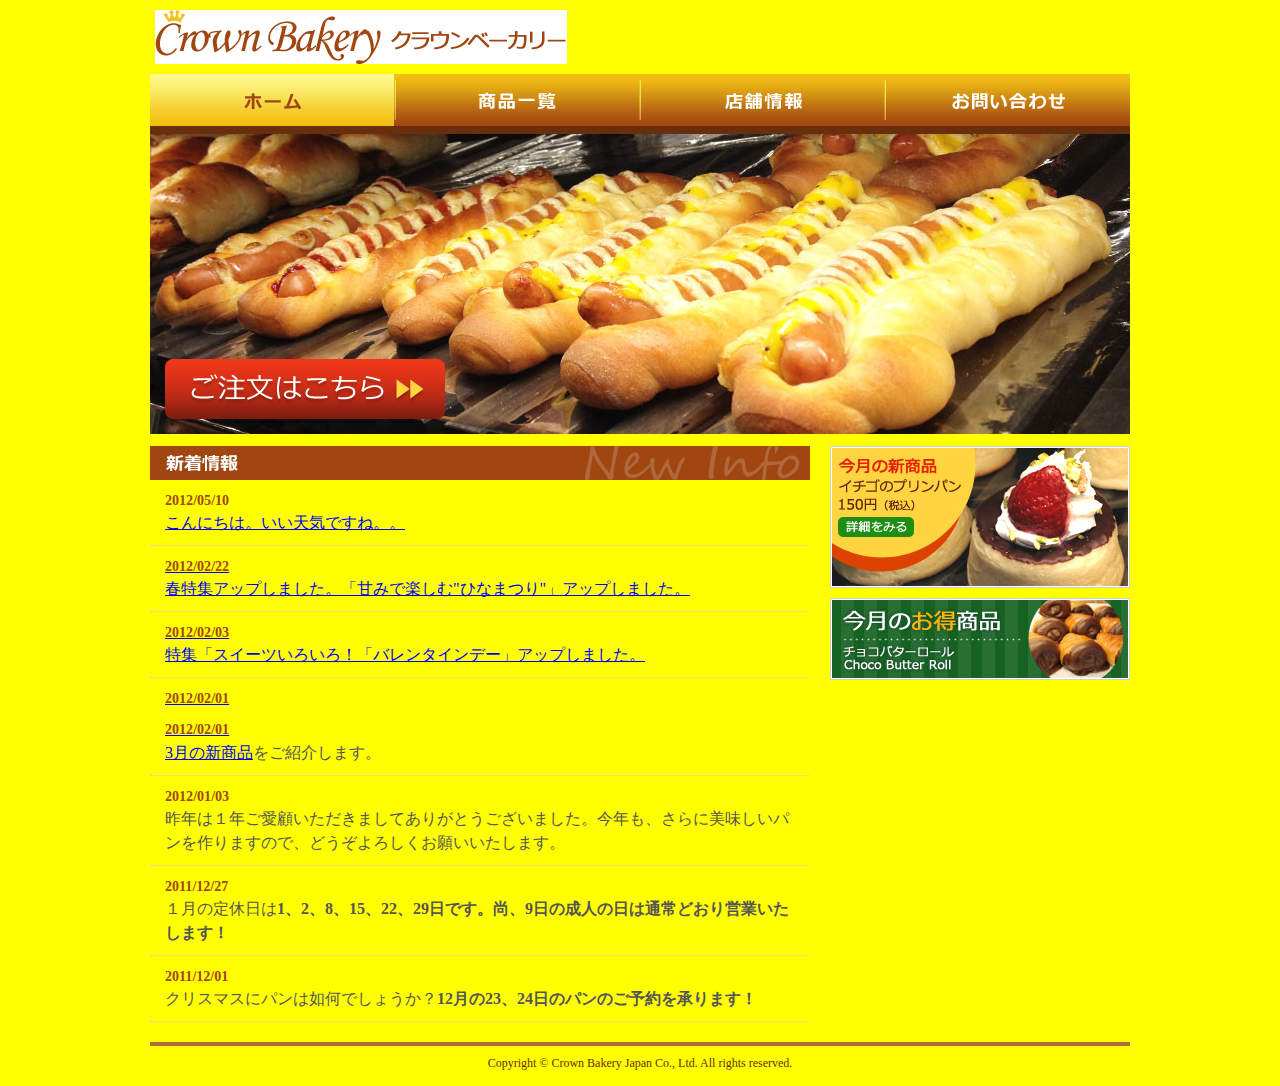
<file: index.html>
<!DOCTYPE html PUBLIC "-//W3C//DTD XHTML 1.0 Transitional//EN" "http://www.w3.org/TR/xhtml1/DTD/xhtml1-transitional.dtd">
<html xmlns="http://www.w3.org/1999/xhtml">
<head>
<meta http-equiv="Content-Type" content="text/html; charset=utf-8" />
<title>クラウンベーカリー</title>
<link href="css/common.css" rel="stylesheet" type="text/css" />
<link href="css/style.css" rel="stylesheet" type="text/css" />
</head>

<body>
<div id="container">
    <div id="header">
        <h1><img src="images/logo.png" width="412" height="54" alt="Crown Bakery クラウンベーカリー" /></h1>
        <div id="nav">
            <ul>
                <li><img src="images/nav_home_sel.png" width="245" height="52" alt="ホーム" /></a></li>
                <li><a href="products.html"><img src="images/nav_products.png" width="245" height="52" alt="商品一覧" onmouseover="this.src='images/nav_products_sel.png'" onmouseout="this.src='images/nav_products.png'" /></a></li>
                <li><a href="shop.html"><img src="images/nav_shop.png" width="245" height="52" alt="店舗情報" onmouseover="this.src='images/nav_shop_sel.png'" onmouseout="this.src='images/nav_shop.png'" /></a></li>
                <li><a href="contact.html"><img src="images/nav_contact.png" width="245" height="52" alt="お問い合わせ" onmouseover="this.src='images/nav_contact_sel.png'" onmouseout="this.src='images/nav_contact.png'" /></a></li>
            </ul>
        </div>
        <div id="main_visual"> <img src="images/main_photo.jpg" width="980" height="300" alt="ソーセージパン" /> <a href="order.html" id="link_btn"> <img src="images/order_link.png" width="280" height="60" alt="ご注文はこちら" /> </a> </div>
    </div>
    <div id="contents">
        <div id="main">
            <h2><img src="images/info_title.png" width="660" height="34" alt="新着情報" /></h2>
            <div id="infolist">
                <dl>
                    <dt>2012/05/10</dt>
                    <dd><a href="products.html">こんにちは。いい天気ですね。。</dd>
                    <dt>2012/02/22</dt>
                    <dd>春特集アップしました。「甘みで楽しむ"ひなまつり"」アップしました。</dd>
                    <dt>2012/02/03</dt>
                    <dd>特集「スイーツいろいろ！「バレンタインデー」アップしました。</dd>
                    <dt>2012/02/01</dt>
                    
                    <dt>2012/02/01</dt>
                    <dd><a href="item.html">3月の新商品</a>をご紹介します。</dd>
                    <dt>2012/01/03</dt>
                    <dd>昨年は１年ご愛顧いただきましてありがとうございました。今年も、さらに美味しいパンを作りますので、どうぞよろしくお願いいたします。</dd>
                    <dt>2011/12/27</dt>
                    <dd>１月の定休日は<strong>1、2、8、15、22、29日です。尚、9日の成人の日は通常どおり営業いたします！</strong></dd>
                    <dt>2011/12/01</dt>
                    <dd>クリスマスにパンは如何でしょうか？<strong>12月の23、24日のパンのご予約を承ります！</strong></dd>
                </dl>
            </div>
        </div>
        <div id="side">
            <ul>
                <li><a href="item.html"><img src="images/banner_01.jpg" width="300" height="142" alt="今月の新商品" /></a></li>
                <li><a href="products.html"><img src="images/banner_02.jpg" width="300" height="82" alt="今月のお得商品" /></a></li>
            </ul>
        </div>
    </div>
    <div id="footer">
        <p>Copyright &copy; Crown Bakery Japan Co., Ltd. All rights reserved.</p>
    </div>
</div>
</body>
</html>
</file>
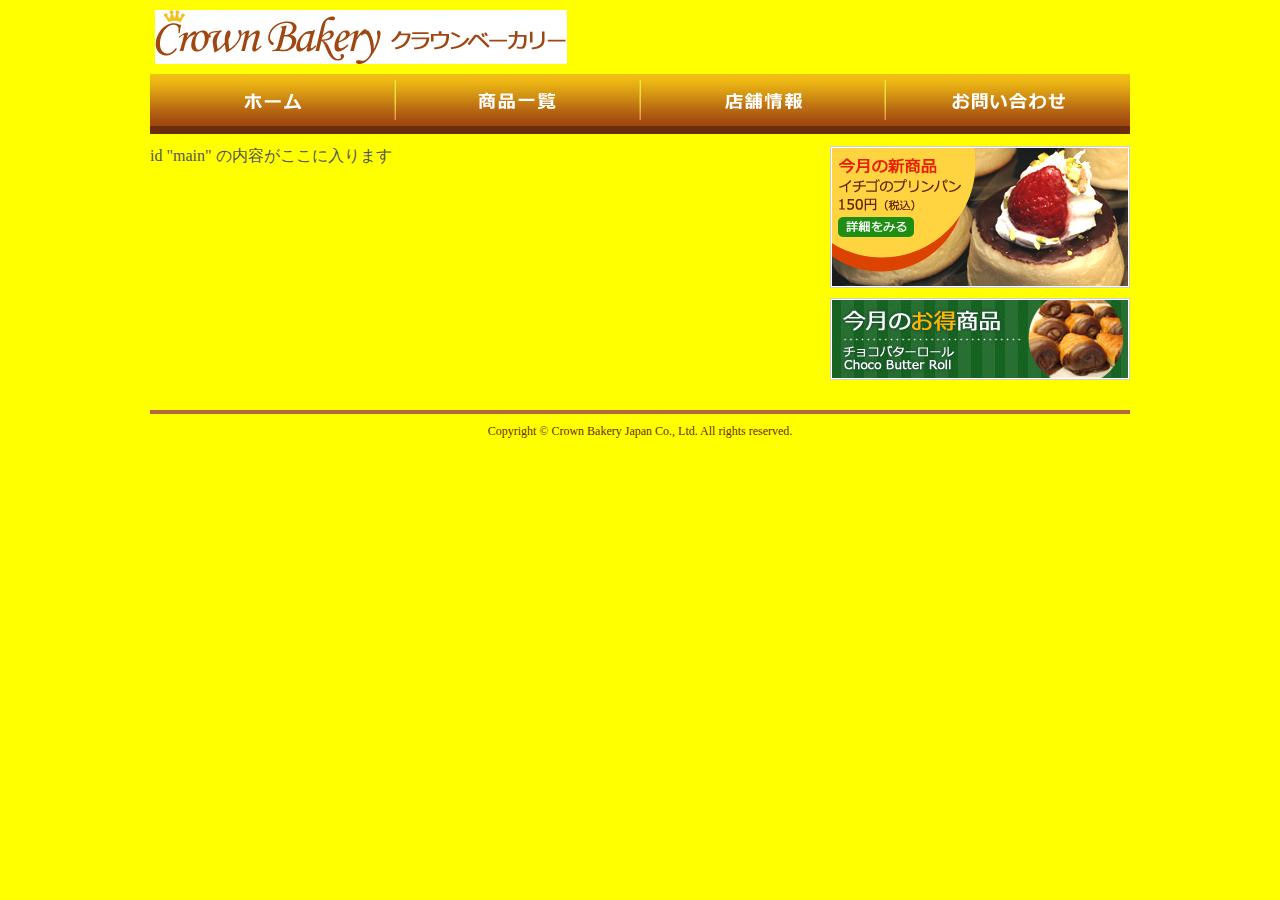
<file: common.html>
<!DOCTYPE html PUBLIC "-//W3C//DTD XHTML 1.0 Transitional//EN" "http://www.w3.org/TR/xhtml1/DTD/xhtml1-transitional.dtd">
<html xmlns="http://www.w3.org/1999/xhtml">
<head>
<meta http-equiv="Content-Type" content="text/html; charset=utf-8" />
<title>クラウンベーカリー</title>
<link href="css/common.css" rel="stylesheet" type="text/css" />
</head>

<body>
<div id="container">
	<div id="header">
		<h1><img src="images/logo.png" width="412" height="54" alt="Crown Bakery クラウンベーカリー" /></h1>
		<div id="nav">
			<ul>
				<li><a href="index.html"><img src="images/nav_home.png" width="245" height="52" alt="ホーム" onmouseover="this.src='images/nav_home_sel.png'" onmouseout="this.src='images/nav_home.png'" /></a></li>
				<li><a href="products.html"><img src="images/nav_products.png" width="245" height="52" alt="商品一覧" onmouseover="this.src='images/nav_products_sel.png'" onmouseout="this.src='images/nav_products.png'" /></a></li>
				<li><a href="shop.html"><img src="images/nav_shop.png" width="245" height="52" alt="店舗情報" onmouseover="this.src='images/nav_shop_sel.png'" onmouseout="this.src='images/nav_shop.png'" /></a></li>
				<li><a href="contact.html"><img src="images/nav_contact.png" width="245" height="52" alt="お問い合わせ" onmouseover="this.src='images/nav_contact_sel.png'" onmouseout="this.src='images/nav_contact.png'" /></a></li>
			</ul>
		</div>
	</div>
	<div id="contents">
		<div id="main"> id "main" の内容がここに入ります</div>
		<div id="side">
			<ul>
					<li><a href="item.html"><img src="images/banner_01.jpg" width="300" height="142" alt="今月の新商品" /></a></li>
					<li><a href="products.html"><img src="images/banner_02.jpg" width="300" height="82" alt="今月のお得商品" /></a></li>
			</ul>
		</div>
	</div>
	<div id="footer">
		<p>Copyright &copy; Crown Bakery Japan Co., Ltd. All rights reserved.</p>
	</div>
</div>
</body>
</html>
</file>
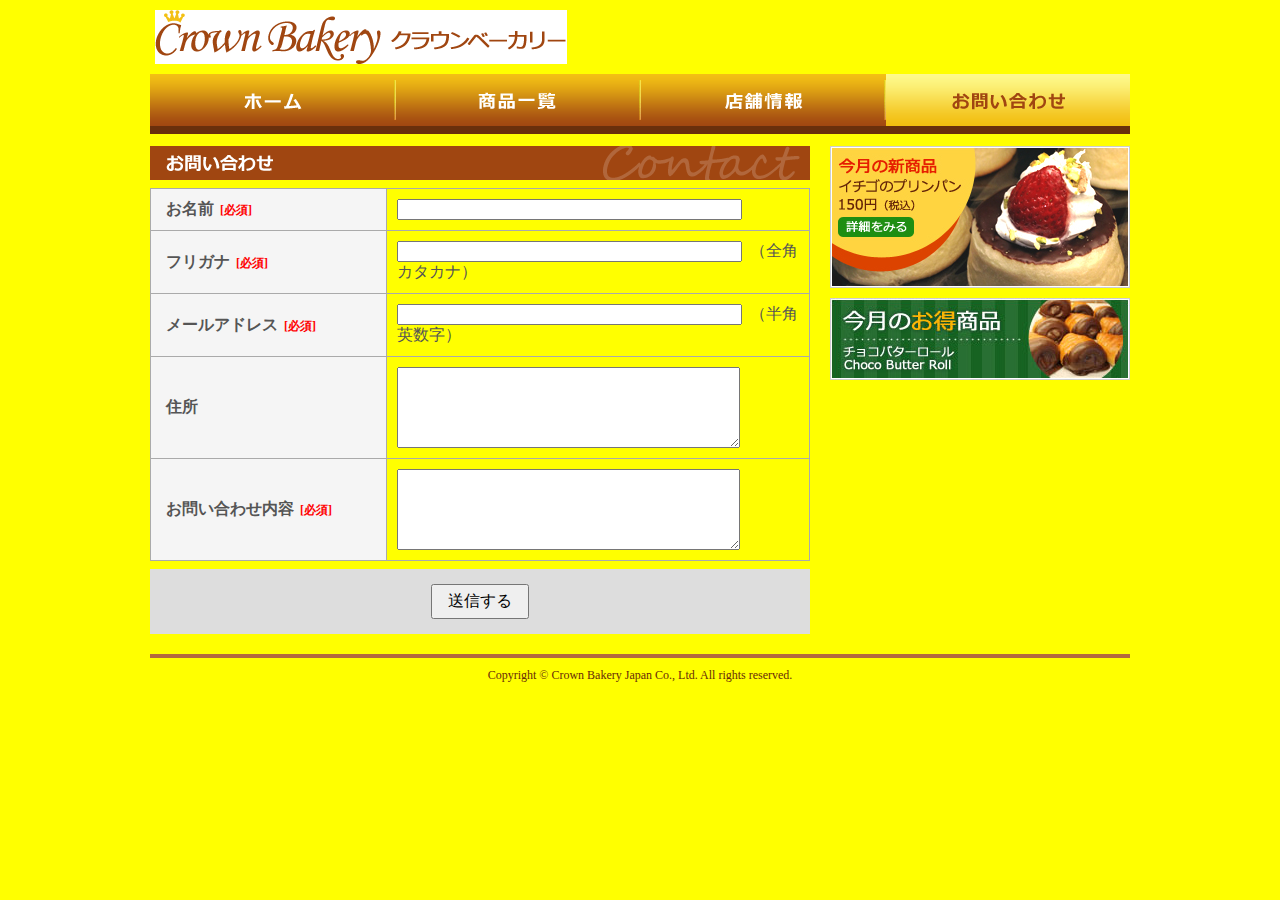
<file: contact.html>
<!DOCTYPE html PUBLIC "-//W3C//DTD XHTML 1.0 Transitional//EN" "http://www.w3.org/TR/xhtml1/DTD/xhtml1-transitional.dtd">
<html xmlns="http://www.w3.org/1999/xhtml">
<head>
<meta http-equiv="Content-Type" content="text/html; charset=utf-8" />
<title>クラウンベーカリー</title>
<link href="css/common.css" rel="stylesheet" type="text/css" />
<link href="css/style.css" rel="stylesheet" type="text/css" />
</head>

<body>
<div id="container">
	<div id="header">
		<p><img src="images/logo.png" width="412" height="54" alt="Crown Bakery クラウンベーカリー" /></p>
		<div id="nav">
			<ul>
				<li><a href="index.html"><img src="images/nav_home.png" width="245" height="52" alt="ホーム" onmouseover="this.src='images/nav_home_sel.png'" onmouseout="this.src='images/nav_home.png'" /></a></li>
				<li><a href="products.html"><img src="images/nav_products.png" width="245" height="52" alt="商品一覧" onmouseover="this.src='images/nav_products_sel.png'" onmouseout="this.src='images/nav_products.png'" /></a></li>
				<li><a href="shop.html"><img src="images/nav_shop.png" width="245" height="52" alt="店舗情報" onmouseover="this.src='images/nav_shop_sel.png'" onmouseout="this.src='images/nav_shop.png'" /></a></li>
				<li><img src="images/nav_contact_sel.png" width="245" height="52" alt="お問い合わせ" /></li>
			</ul>
		</div>
	</div>
	<div id="contents">
		<div id="main">
			<h1><img src="images/contact_title.png" width="660" height="34" alt="お問い合わせ" /></h1>
			<div id="contact">
				<form action="" method="post">
					<table>
						<tr>
							<th scope="row">お名前<span class="required">[必須]</span></th>
							<td><input name="name" type="text" size="40" /></td>
						</tr>
						<tr>
							<th scope="row">フリガナ<span class="required">[必須]</span></th>
							<td><input name="kana" type="text" size="40" />
								&nbsp;（全角カタカナ）</td>
						</tr>
						<tr>
							<th scope="row">メールアドレス<span class="required">[必須]</span></th>
							<td><input name="email" type="text" size="40" />
								&nbsp;（半角英数字）</td>
						</tr>
						<tr>
							<th scope="row">住所</th>
							<td><textarea name="name" cols="40" rows="5"></textarea></td>
						</tr>
						<tr>
							<th scope="row">お問い合わせ内容<span class="required">[必須]</span></th>
							<td><textarea name="inquiry" cols="40" rows="5"></textarea></td>
						</tr>
					</table>
					<p id="btn">
						<input name="" type="submit" value="送信する" />
					</p>
				</form>
			</div>
		</div>
		<div id="side">
			<ul>
				<li><a href="item.html"><img src="images/banner_01.jpg" width="300" height="142" alt="今月の新商品" /></a></li>
				<li><a href="products.html"><img src="images/banner_02.jpg" width="300" height="82" alt="今月のお得商品" /></a></li>
			</ul>
		</div>
	</div>
	<div id="footer">
		<p>Copyright &copy; Crown Bakery Japan Co., Ltd. All rights reserved.</p>
	</div>
</div>
</body>
</html>
</file>
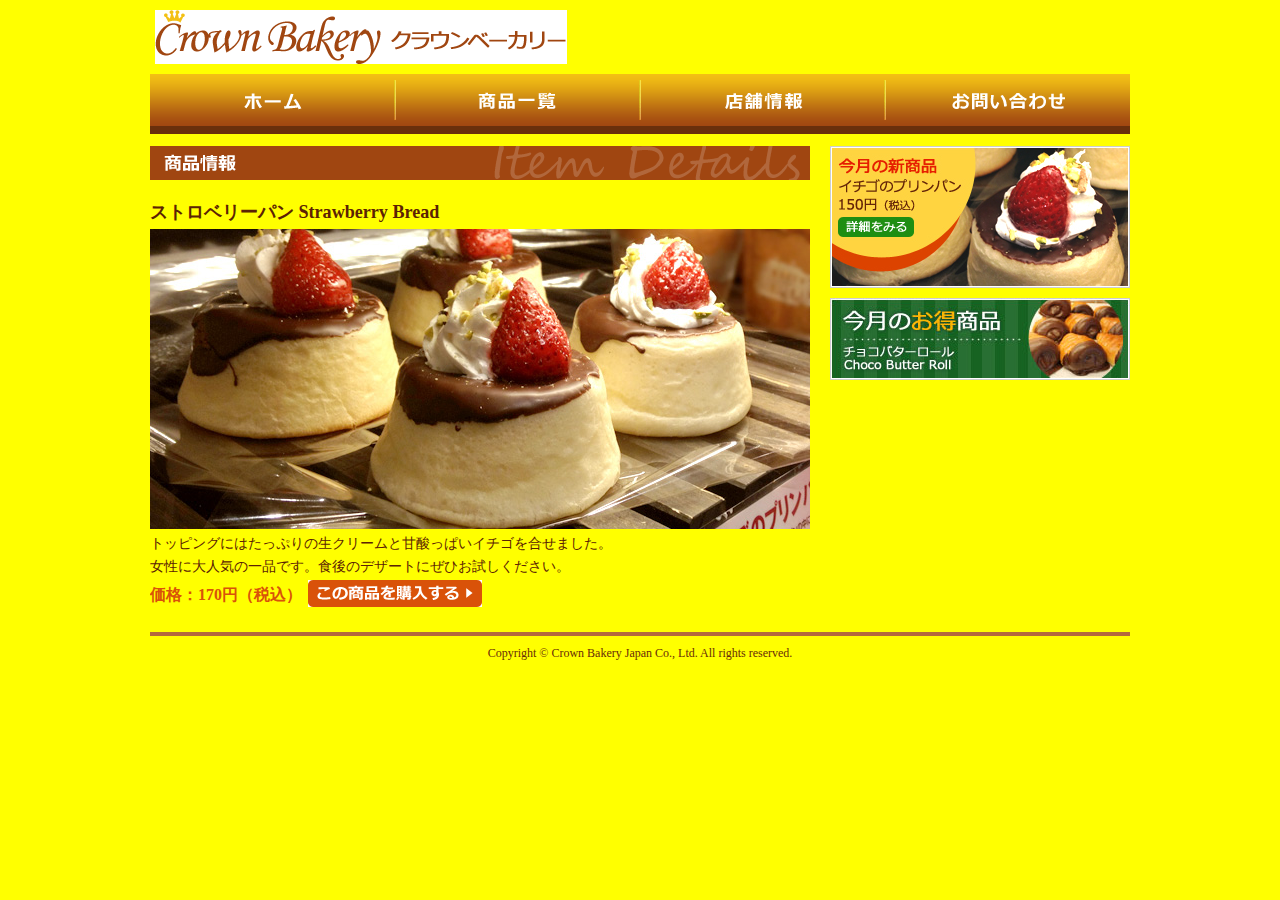
<file: item.html>
<!DOCTYPE html PUBLIC "-//W3C//DTD XHTML 1.0 Transitional//EN" "http://www.w3.org/TR/xhtml1/DTD/xhtml1-transitional.dtd">
<html xmlns="http://www.w3.org/1999/xhtml">
<head>
<meta http-equiv="Content-Type" content="text/html; charset=utf-8" />
<title>クラウンベーカリー</title>
<link href="css/common.css" rel="stylesheet" type="text/css" />
<link href="css/style.css" rel="stylesheet" type="text/css" />
</head>

<body>
<div id="container">
	<div id="header">
		<p><img src="images/logo.png" width="412" height="54" alt="Crown Bakery クラウンベーカリー" /></p>
		<div id="nav">
			<ul>
				<li><a href="index.html"><img src="images/nav_home.png" width="245" height="52" alt="ホーム" onmouseover="this.src='images/nav_home_sel.png'" onmouseout="this.src='images/nav_home.png'" /></a></li>
				<li><a href="products.html"><img src="images/nav_products.png" width="245" height="52" alt="商品一覧" onmouseover="this.src='images/nav_products_sel.png'" onmouseout="this.src='images/nav_products.png'" /></a></li>
				<li><a href="shop.html"><img src="images/nav_shop.png" width="245" height="52" alt="店舗情報" onmouseover="this.src='images/nav_shop_sel.png'" onmouseout="this.src='images/nav_shop.png'" /></a></li>
				<li><a href="contact.html"><img src="images/nav_contact.png" width="245" height="52" alt="お問い合わせ" onmouseover="this.src='images/nav_contact_sel.png'" onmouseout="this.src='images/nav_contact.png'" /></a></li>
			</ul>
		</div>
	</div>
	<div id="contents">
		<div id="main">
			<h1><img src="images/item_details_title.png" width="660" height="34" alt="商品詳細" /></h1>
			<div id="item">
				<h2>ストロベリーパン Strawberry Bread</h2>
				<p><img src="images/item_photo.jpg" width="660" height="300" alt="イチゴのプリンパン" /></p>
				<p>トッピングにはたっぷりの生クリームと甘酸っぱいイチゴを合せました。</p>
				<p>女性に大人気の一品です。食後のデザートにぜひお試しください。</p>
				<p><span>価格：170円（税込）</span><a href="order.html"><img src="images/order_button.png" width="174" height="27" alt="この商品を購入する" /></a></p>
			</div>
		</div>
		<div id="side">
			<ul>
				<li><a href="item.html"><img src="images/banner_01.jpg" width="300" height="142" alt="今月の新商品" /></a></li>
				<li><a href="products.html"><img src="images/banner_02.jpg" width="300" height="82" alt="今月のお得商品" /></a></li>
			</ul>
		</div>
	</div>
	<div id="footer">
		<p>Copyright &copy; Crown Bakery Japan Co., Ltd. All rights reserved.</p>
	</div>
</div>
</body>
</html>
</file>
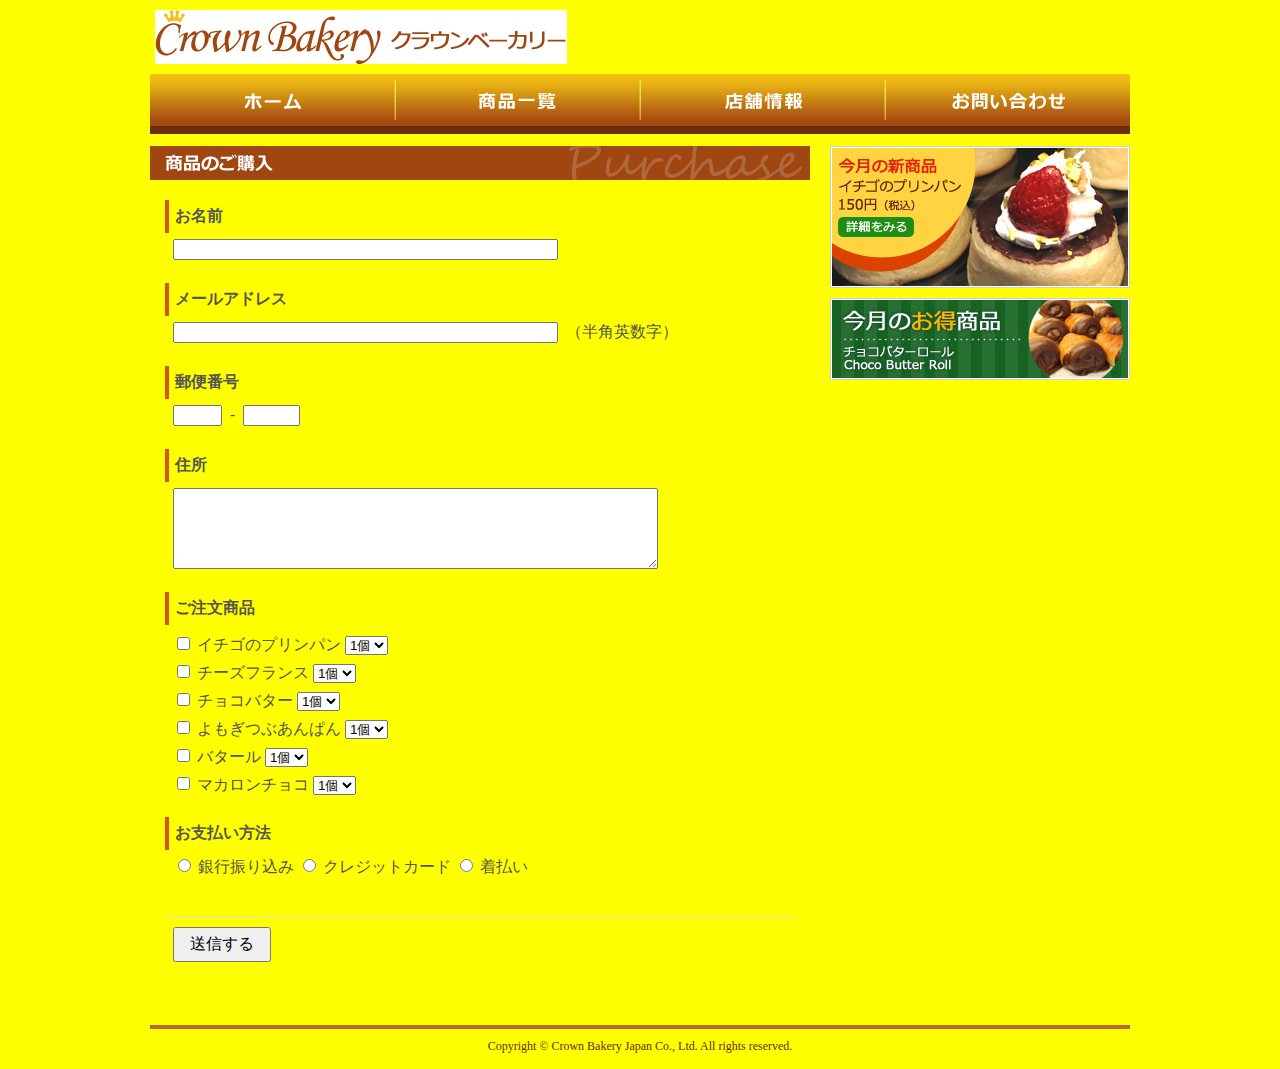
<file: order.html>
<!DOCTYPE html PUBLIC "-//W3C//DTD XHTML 1.0 Transitional//EN" "http://www.w3.org/TR/xhtml1/DTD/xhtml1-transitional.dtd">
<html xmlns="http://www.w3.org/1999/xhtml">
<head>
<meta http-equiv="Content-Type" content="text/html; charset=utf-8" />
<title>クラウンベーカリー</title>
<link href="css/common.css" rel="stylesheet" type="text/css" />
<link href="css/style.css" rel="stylesheet" type="text/css" />
</head>

<body>
<div id="container">
	<div id="header">
		<p><img src="images/logo.png" width="412" height="54" alt="Crown Bakery クラウンベーカリー" /></p>
		<div id="nav">
			<ul>
				<li><a href="index.html"><img src="images/nav_home.png" width="245" height="52" alt="ホーム" onmouseover="this.src='images/nav_home_sel.png'" onmouseout="this.src='images/nav_home.png'" /></a></li>
				<li><a href="products.html"><img src="images/nav_products.png" width="245" height="52" alt="商品一覧" onmouseover="this.src='images/nav_products_sel.png'" onmouseout="this.src='images/nav_products.png'" /></a></li>
				<li><a href="shop.html"><img src="images/nav_shop.png" width="245" height="52" alt="店舗情報" onmouseover="this.src='images/nav_shop_sel.png'" onmouseout="this.src='images/nav_shop.png'" /></a></li>
				<li><a href="contact.html"><img src="images/nav_contact.png" width="245" height="52" alt="お問い合わせ" onmouseover="this.src='images/nav_contact_sel.png'" onmouseout="this.src='images/nav_contact.png'" /></a></li>
			</ul>
		</div>
	</div>
	<div id="contents">
		<div id="main">
			<h1><img src="images/order_title.png" width="660" height="34" alt="商品のご購入" /></h1>
			<div id="order">
				<form action="" method="post">
					<p class="title">お名前</p>
					<p>
						<input name="name" type="text" size="45" />
					</p>
					<p class="title">メールアドレス</p>
					<p>
						<input name="email" type="text" size="45" />
						&nbsp;（半角英数字）</p>
					<p class="title">郵便番号</p>
					<p>
						<input name="postal1" type="text" size="3" maxlength="3" />
						&nbsp;-&nbsp;
						<input name="postal2" type="text" size="4" maxlength="4" />
					</p>
					<p class="title">住所</p>
					<p>
						<textarea name="address" cols="58" rows="5"></textarea>
					</p>
					<p class="title">ご注文商品</p>
					<p><span>
						<input name="products" type="checkbox" value="イチゴのプリンパン" />
						イチゴのプリンパン
						<select name="strawberry_number">
							<option value="1" selected="selected">1個</option>
							<option value="2">2個</option>
							<option value="3">3個</option>
						</select>
						</span> <span>
						<input name="products" type="checkbox" value="チーズフランス" />
						チーズフランス
						<select name="cheese_number">
							<option value="1" selected="selected">1個</option>
							<option value="2">2個</option>
							<option value="3">3個</option>
						</select>
						</span> <span>
						<input type="checkbox" name="products" value="チョコバターロール" />
						チョコバター
						<select name="chocolate_number">
							<option value="1" selected="selected">1個</option>
							<option value="2">2個</option>
							<option value="3">3個</option>
						</select>
						</span> <span>
						<input type="checkbox" name="products" value="つぶあんパン" />
						よもぎつぶあんぱん
						<select name="beanjam_number">
							<option value="1" selected="selected">1個</option>
							<option value="2">2個</option>
							<option value="3">3個</option>
						</select>
						</span> <span>
						<input type="checkbox" name="products" value="バタール" />
						バタール
						<select name="bataru_number">
							<option value="1" selected="selected">1個</option>
							<option value="2">2個</option>
							<option value="3">3個</option>
						</select>
						</span> <span>
						<input type="checkbox" name="products" value="マカロンチョコ" />
						マカロンチョコ
						<select name="macaroon_number">
							<option value="1" selected="selected">1個</option>
							<option value="2">2個</option>
							<option value="3">3個</option>
						</select>
						</span> </p>
					<p class="title">お支払い方法</p>
					<p>
						<input name="payment" type="radio" value="銀行振り込み" />
						銀行振り込み
						<input name="payment" type="radio" value="クレジットカード" />
						クレジットカード
						<input name="payment" type="radio" value="着払い" />
						着払い </p>
					<p id="btn">
						<input name="" type="submit" value="送信する" />
					</p>
				</form>
			</div>
		</div>
		<div id="side">
			<ul>
				<li><a href="item.html"><img src="images/banner_01.jpg" width="300" height="142" alt="今月の新商品" /></a></li>
				<li><a href="products.html"><img src="images/banner_02.jpg" width="300" height="82" alt="今月のお得商品" /></a></li>
			</ul>
		</div>
	</div>
	<div id="footer">
		<p>Copyright &copy; Crown Bakery Japan Co., Ltd. All rights reserved.</p>
	</div>
</div>
</body>
</html>
</file>
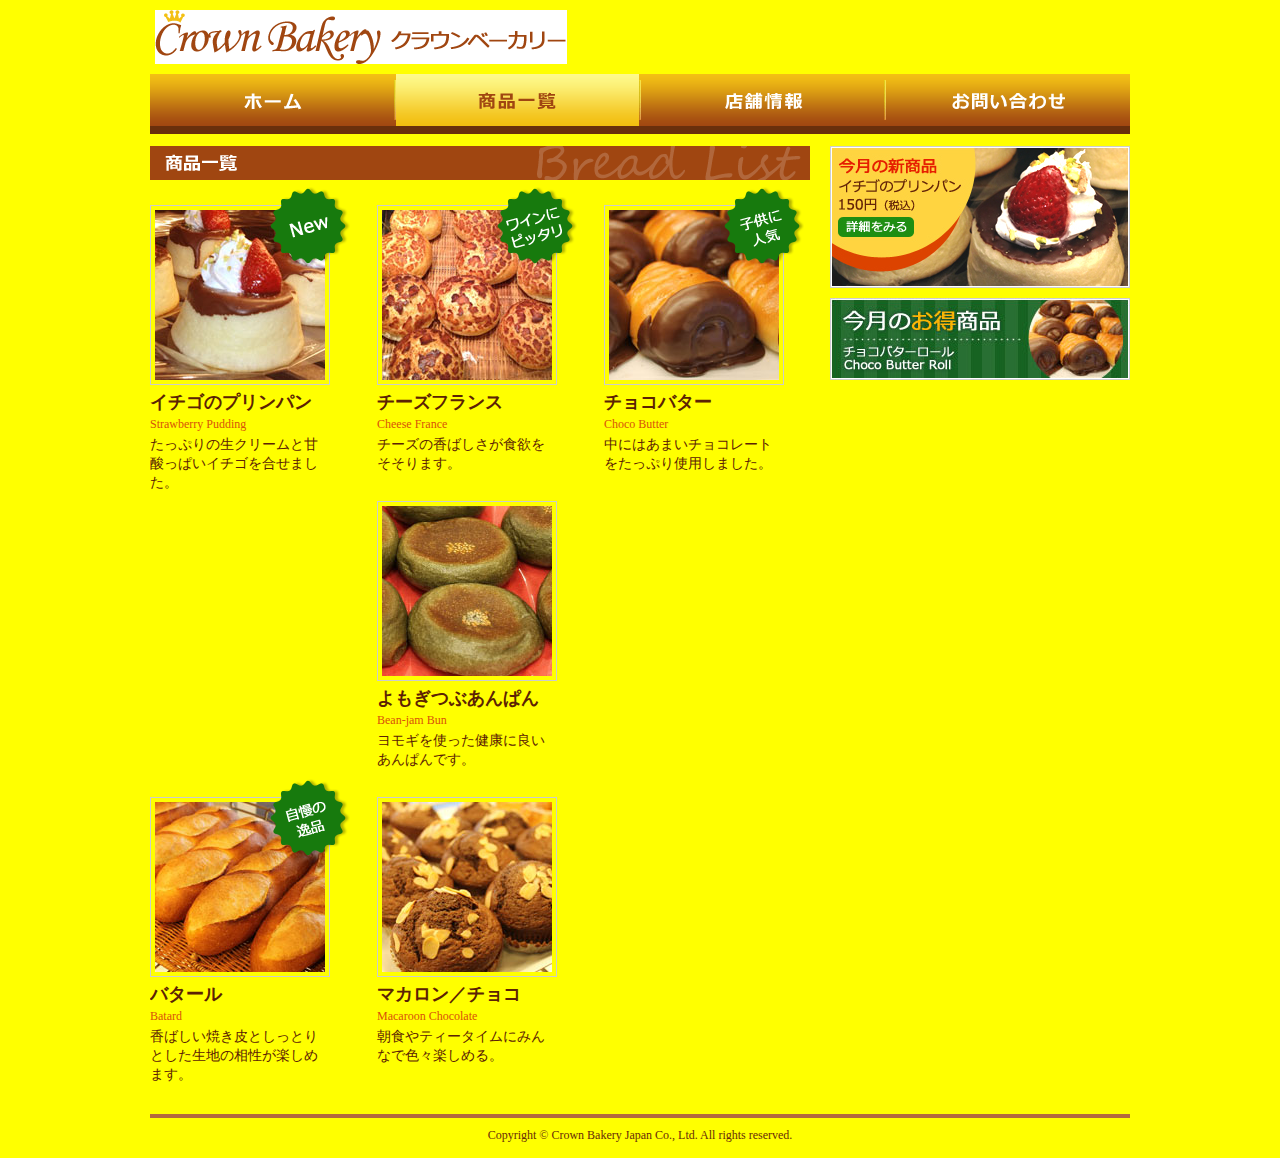
<file: products.html>
<!DOCTYPE html PUBLIC "-//W3C//DTD XHTML 1.0 Transitional//EN" "http://www.w3.org/TR/xhtml1/DTD/xhtml1-transitional.dtd">
<html xmlns="http://www.w3.org/1999/xhtml">
<head>
<meta http-equiv="Content-Type" content="text/html; charset=utf-8" />
<title>クラウンベーカリー</title>
<link href="css/common.css" rel="stylesheet" type="text/css" />
<link href="css/style.css" rel="stylesheet" type="text/css" />
</head>

<body>
<div id="container">
	<div id="header">
		<p><img src="images/logo.png" width="412" height="54" alt="Crown Bakery クラウンベーカリー" /></p>
		<div id="nav">
            <ul>
                <li><a href="index.html"><img src="images/nav_home.png" width="245" height="52" alt="ホーム" onmouseover="this.src='images/nav_home_sel.png'" onmouseout="this.src='images/nav_home.png'" /></a></li>
                <li><img src="images/nav_products_sel.png" width="245" height="52" alt="商品一覧" /></li>
                <li><a href="shop.html"><img src="images/nav_shop.png" width="245" height="52" alt="店舗情報" onmouseover="this.src='images/nav_shop_sel.png'" onmouseout="this.src='images/nav_shop.png'" /></a></li>
                <li><a href="contact.html"><img src="images/nav_contact.png" width="245" height="52" alt="お問い合わせ" onmouseover="this.src='images/nav_contact_sel.png'" onmouseout="this.src='images/nav_contact.png'" /></a></li>
            </ul>
		</div>
	</div>
	<div id="contents">
		<div id="main">
			<h1><img src="images/products_title.png" width="660" height="34" alt="商品一覧" /></h1>
			<div id="prodlist">
				<ul>
					<li><a href="item.html"><img src="images/product_01.jpg" alt="イチゴのプリンパン" /></a>
						<p class="prod_name">イチゴのプリンパン</p>
						<p class="prod_name_eng">Strawberry Pudding</p>
						<p>たっぷりの生クリームと甘酸っぱいイチゴを合せました。</p>
						<p class="label"><img src="images/badge_new.png" width="80" height="80" alt="New" /></p>
					</li>
					<li><a href="#"><img src="images/product_02.jpg" alt="チーズフランス" /></a>
						<p class="prod_name">チーズフランス</p>
						<p class="prod_name_eng">Cheese France</p>
						<p>チーズの香ばしさが食欲をそそります。</p>
						<p class="label"><img src="images/badge_wine.png" width="80" height="80" alt="ワインにピッタリ" /></p>
					</li>
					<li class="prod_right"><a href="#"><img src="images/product_03.jpg" alt="チョコバターロール" /></a>
						<p class="prod_name">チョコバター</p>
						<p class="prod_name_eng">Choco Butter</p>
						<p>中にはあまいチョコレートをたっぷり使用しました。</p>
						<p class="label"><img src="images/badge_kids.png" width="80" height="80" alt="子供に人気" /></p>
					</li>
					<li><a href="#"><img src="images/product_04.jpg" alt="つぶあんぱん" /></a>
						<p class="prod_name">よもぎつぶあんぱん</p>
						<p class="prod_name_eng">Bean-jam Bun</p>
						<p>ヨモギを使った健康に良い<br />
							あんぱんです。</p>
					</li>
					<li><a href="#"><img src="images/product_05.jpg" alt="バタール" /></a>
						<p class="prod_name">バタール</p>
						<p class="prod_name_eng">Batard</p>
						<p>香ばしい焼き皮としっとりとした生地の相性が楽しめます。</p>
						<p class="label"><img src="images/badge_specialty.png" width="80" height="80" alt="自慢の逸品" /></p>
					</li>
					<li class="prod_right"><a href="#"><img src="images/product_06.jpg" alt="マカロン／チョコ" /></a>
						<p class="prod_name">マカロン／チョコ</p>
						<p class="prod_name_eng">Macaroon Chocolate</p>
						<p>朝食やティータイムにみんなで色々楽しめる。</p>
					</li>
				</ul>
			</div>
		</div>
		<div id="side">
			<ul>
				<li><a href="item.html"><img src="images/banner_01.jpg" width="300" height="142" alt="今月の新商品" /></a></li>
				<li><a href="products.html"><img src="images/banner_02.jpg" width="300" height="82" alt="今月のお得商品" /></a></li>
			</ul>
		</div>
	</div>
	<div id="footer">
		<p>Copyright &copy; Crown Bakery Japan Co., Ltd. All rights reserved.</p>
	</div>
</div>
</body>
</html>
</file>
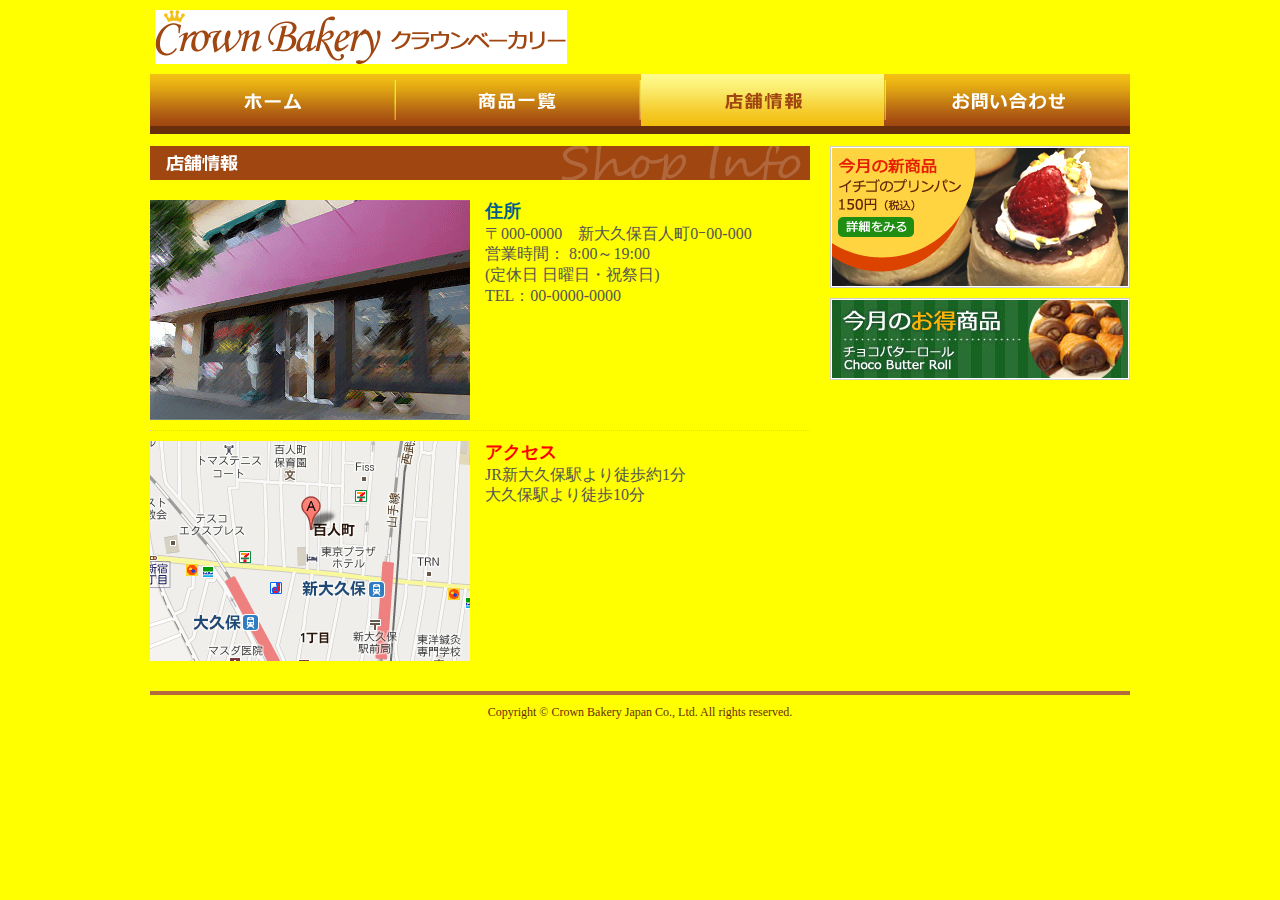
<file: shop.html>
<!DOCTYPE html PUBLIC "-//W3C//DTD XHTML 1.0 Transitional//EN" "http://www.w3.org/TR/xhtml1/DTD/xhtml1-transitional.dtd">
<html xmlns="http://www.w3.org/1999/xhtml">
<head>
<meta http-equiv="Content-Type" content="text/html; charset=utf-8" />
<title>クラウンベーカリー</title>
<link href="css/common.css" rel="stylesheet" type="text/css" />
<link href="css/style.css" rel="stylesheet" type="text/css" />
</head>

<body>
<div id="container">
	<div id="header">
		<h1><img src="images/logo.png" width="412" height="54" alt="Crown Bakery クラウンベーカリー" /></h1>
		<div id="nav">
			<ul>
				<li><a href="index.html"><img src="images/nav_home.png" width="245" height="52" alt="ホーム" onmouseover="this.src='images/nav_home_sel.png'" onmouseout="this.src='images/nav_home.png'" /></a></li>
				<li><a href="products.html"><img src="images/nav_products.png" width="245" height="52" alt="商品一覧" onmouseover="this.src='images/nav_products_sel.png'" onmouseout="this.src='images/nav_products.png'" /></a></li>
				<li><img src="images/nav_shop_sel.png" width="245" height="52" alt="店舗情報" /></li>
				<li><a href="contact.html"><img src="images/nav_contact.png" width="245" height="52" alt="お問い合わせ" onmouseover="this.src='images/nav_contact_sel.png'" onmouseout="this.src='images/nav_contact.png'" /></a></li>
			</ul>
		</div>
	</div>
	<div id="contents">
		<div id="main">
			<h1><img src="images/shop_title.png" width="660" height="34" alt="店舗情報" /></h1>
			<div id="shop_info"> <img src="images/address_photo.png" width="320" height="220" alt="店舗写真" />
				<h2>住所</h2>
				<p>〒000-0000　新大久保百人町0ｰ00-000<br />
					営業時間： 8:00～19:00<br />
					(定休日  日曜日・祝祭日)<br />
					TEL：00-0000-0000</p>
			</div>
			<div id="access"> <img src="images/access_map.png" width="320" height="220" alt="アクセス Googleマップ" />
				<h2 class="title">アクセス</h2>
				<p>JR新大久保駅より徒歩約1分<br />
					大久保駅より徒歩10分</p>
			</div>
		</div>
		<div id="side">
			<ul>
				<li><a href="item.html"><img src="images/banner_01.jpg" width="300" height="142" alt="今月の新商品" /></a></li>
				<li><a href="products.html"><img src="images/banner_02.jpg" width="300" height="82" alt="今月のお得商品" /></a></li>
			</ul>
		</div>
	</div>
	<div id="footer">
		<p>Copyright &copy; Crown Bakery Japan Co., Ltd. All rights reserved.</p>
	</div>
</div>
</body>
</html>
</file>
<file: css/common.css>
@charset "utf-8";

/* 基本 */
html, body, div, span, h1, h2, h3, p, a, img,
dl, dt, dd, ul, li, form, table, tr, th, td {
	margin: 0;
	padding: 0;
	border: 0;
}
body {
	font-size: 100%;
	color: #555555;
	background-color: yellow;
}
#container {
	width: 980px;
	margin: 0px auto;
}
#header h1 , #header p{
	margin: 10px 0px 10px 5px;
}
#nav ul {
	background-color: #692f0c;
	height: 52px;
	width: 980px;
	padding-bottom: 8px;
}
#nav ul li {
	float: left;
	height: 52px;
	width: 245px;
	list-style-type: none;
}
#contents {
	width: 980px;
	margin-top: 12px;
	overflow: hidden;
}
#main {
	float: left;
	width: 660px;
}
#side {
	float: right;
	width: 300px;
}
#side ul li {
	list-style-type: none;
	margin-bottom: 6px;
}
#footer {
	font-size: 75%;
	color: #682c09;
	text-align: center;
	clear: both;
	padding: 10px 0px 15px;
	border-top: 4px solid #b3693d;
	margin-top: 20px;
}
</file>
<file: css/style.css>
@charset "utf-8";
/* CSS Document */

#access .title {
	color: red;
}

#header #main_visual {
	clear: left;
	position: relative;
}
#main_visual #link_btn {
	position: absolute;
	left: 15px;
	bottom: 15px;
}
#infolist dl {
	line-height: 1.5;
	margin: 0px;
}
#infolist dl dt {
	font-size: 88%;
	font-weight: bold;
	color: #a04611;
	padding: 10px 15px 0px;
}
#infolist dl dd {
	padding: 0px 15px 10px;
	border-bottom: 1px dotted #cccccc;
}
#prodlist {
	margin-top: 7px;
}
#prodlist ul li {
	margin-right: 47px;
	padding: 18px 0px 10px;
	float: left;
	width: 180px;
	list-style-type: none;
	position: relative;
}
#prodlist ul .prod_right {
	margin-right: 0px;
}
#prodlist ul p {
	font-size: 88%;
	color: #5b2204;
}
#prodlist ul .prod_name {
	font-size: 113%;
	font-weight: bold;
	color: #5b2204;
	margin: 5px 0px 0px;
}
#prodlist ul .prod_name_eng {
	font-size: 75%;
	color: #d95209;
	padding: 3px 0px;
}
#prodlist ul .label {
	position: absolute;
	top: 0px;
	right: -20px;
}
#prodlist ul li a  {
	display: block;
	padding: 4px;
	height: 170px;
	width: 170px;
	border: 1px solid #cccccc;
}
#item h2 {
	font-size: 113%;
	font-weight: bold;
	color: #5b2204;
	margin: 20px 0px 5px;
}
#item p {
	font-size: 88%;
	line-height: 18px;
	color: #5b2204;
	margin: 5px 0px;
}
#item p span {
	font-size: 113%;
	font-weight: bold;
	color: #d95209;
	display: block;
	padding: 6px 0px;
	float: left;
}
#item p a img {
	padding: 0px 6px;
}
#shop_info {
	margin: 20px 0px 10px;
	height: 220px;
}
#access {
	margin: 10px 0px;
	height: 220px;
	padding-top: 10px;
	border-top: 1px dotted #cccccc;
}
#shop_info img, #access img {
	float: left;
	margin-right: 15px;
}
#shop_info h2, #access h2 {
	font-size: 113%;
	line-height: 1.3;
	color: #015f8b;
}
#shop_info p, #access p {
	font-size: 100%;
	line-height: 1.3;
}
#order {
	margin: 20px 15px;
}
#order form p {
	padding: 6px 8px 18px;
}
#order form .title {
	font-weight: bold;
	padding: 6px 0px 6px 6px;
	border-left: 4px solid #d95209;
}
#order form p span {
	display: block;
	padding: 3px 0px;
}#order input, #order textarea {
	margin-bottom: 5px;
}
#order form #btn {
	margin-top: 20px;
	padding-top: 10px;
	border-top: 1px solid #dddddd;
}
#order form #btn input {
	font-size: 100%;
	padding: 5px 15px;
}
#contact {
	margin-top: 8px;
}
#contact form table {
	width: 660px;
	border-collapse: collapse;
}
#contact form table tr th, #contact form table tr td {
	text-align: left;
	padding: 10px;
	border: 1px solid #aaaaaa;
}
#contact form table tr th {
	background-color: #f5f5f5;
	vertical-align: middle;
	width: 210px;
	padding-left: 15px;
}#contact form table tr td {
	width: 402px;
}
#contact form table tr th .required {
	padding-left: 0.5em;
	font-size: 75%;
	color: red;
}
#contact form #btn {
	background-color: #dddddd;
	text-align: center;
	padding: 15px;
	margin-top: 8px;
}
#contact form #btn input {
	font-size: 100%;
	padding: 5px 15px;
}
</file>
